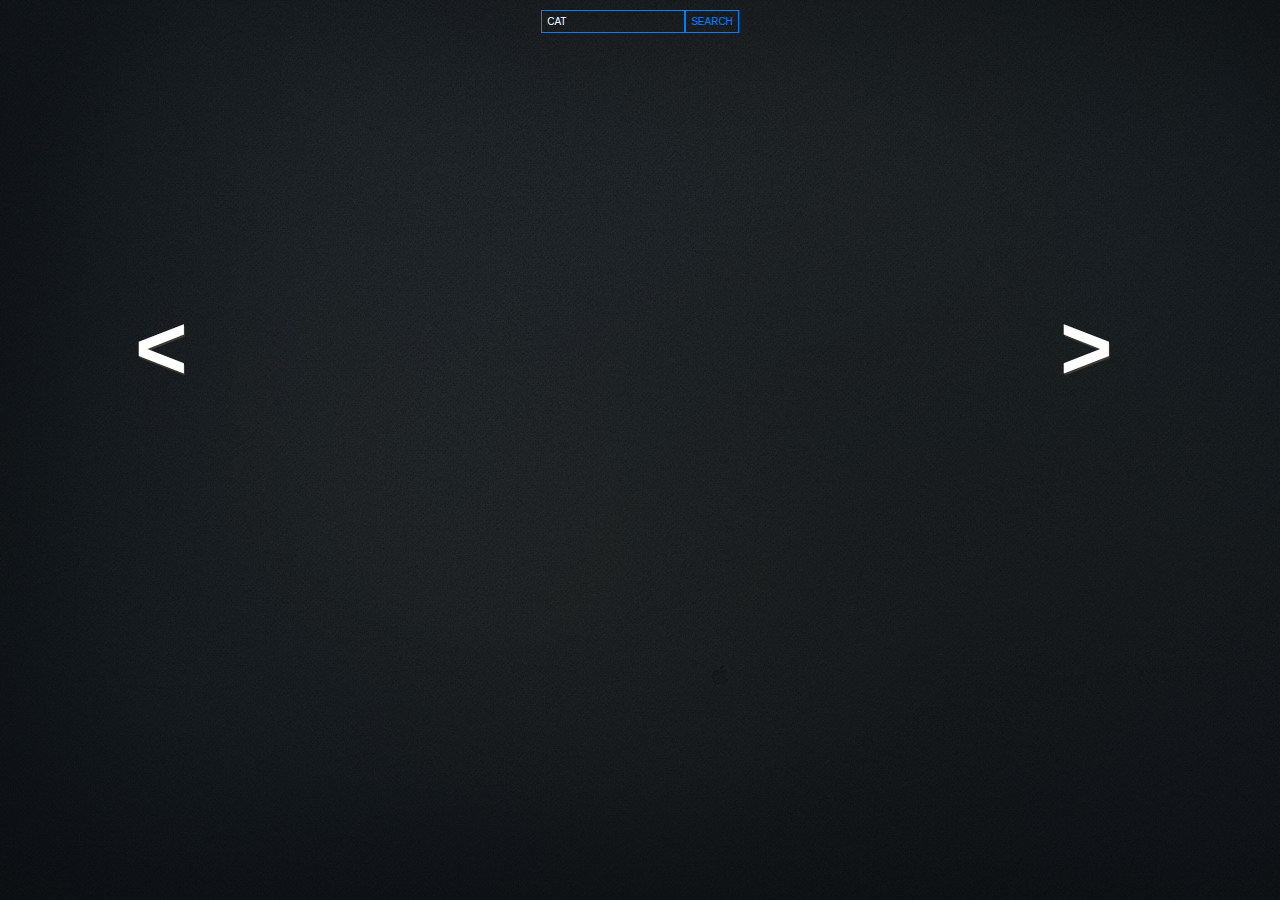
<file: index.html>
<!DOCTYPE html>
<html>
<head>
	<title>Interactive News Search</title>
	<link rel="stylesheet" type="text/css" media="all" href="swiperDemo.css" />
	<meta charset="utf-8">
	<style>
	#search {
				position: absolute;
				top: 10px;
				width: 100%;
				text-align: center;
			}
			#search input {
				color: #ffffff;
				background-color: transparent;
				border: 1px solid #0080ff;
				padding: 5px;
				font-size: 10px;
				text-transform: uppercase;
				-webkit-border-radius: 0px; /* workaround for ios safari */
			}

			#search button {
				color: #0080ff;
				background-color: transparent;
				border: 1px solid #0080ff;
				padding: 5px;
				font-size: 10px;
				text-transform: uppercase;
				cursor: pointer;
			}
	</style>

	<script src="https://ajax.googleapis.com/ajax/libs/jquery/1.8.2/jquery.min.js"></script>
	<script>
	var articlelist=new Array();
	var titlelist=new Array();
function initit() {
	var query = document.getElementById( 'query' );
	console.log(query.value);
	console.log("hey");
       $.getJSON("http://query.yahooapis.com/v1/public/yql?q="+encodeURIComponent("SELECT * FROM feed WHERE url='https://news.google.com/news/feeds?q="+query.value+"&output=rss'")+"&format=json",
          function(data) {
          		console.log(data);
              var id = data.query.results.item;
              console.log(id);
              var pageno=["one","two","three","four","five","six","seven","eight"];
              
              for(var i=0; i<8; i++) {
             articlelist[i]=data.query.results.item[i].description;
             var location = articlelist[i].lastIndexOf('<font size="-1">');
            // articlelist[i]=articlelist[i].substring(location, articlelist[i].length);
             titlelist[i]=data.query.results.item[i].title;
              console.log(data.query.results.item[i].title);
  
              $('.book').append('<div class="'+pageno[i]+' page"><div class="pageContents">'+titlelist[i]+'<br>'+articlelist[i]);
             // $('#titlelist').listview('refresh');
          }
          }
);
}
	</script>

</head>
<body>
	
	<div class="content">
		<span class="control left">&lt;</span>
		<div class="book">
			
		</div>
		<span class="control right" >&gt;</span>
	</div>
<div id="search"><input id="query" type="text" value="cat"><button id="button" onclick="initit()">search</button></div>
	
	<script src="modernizr-2.6.2.js"></script>
	<script src="webcam-swiper-0.1.js"></script>
	<script src="demo.js"></script>
	
</body>
</html>
</file>
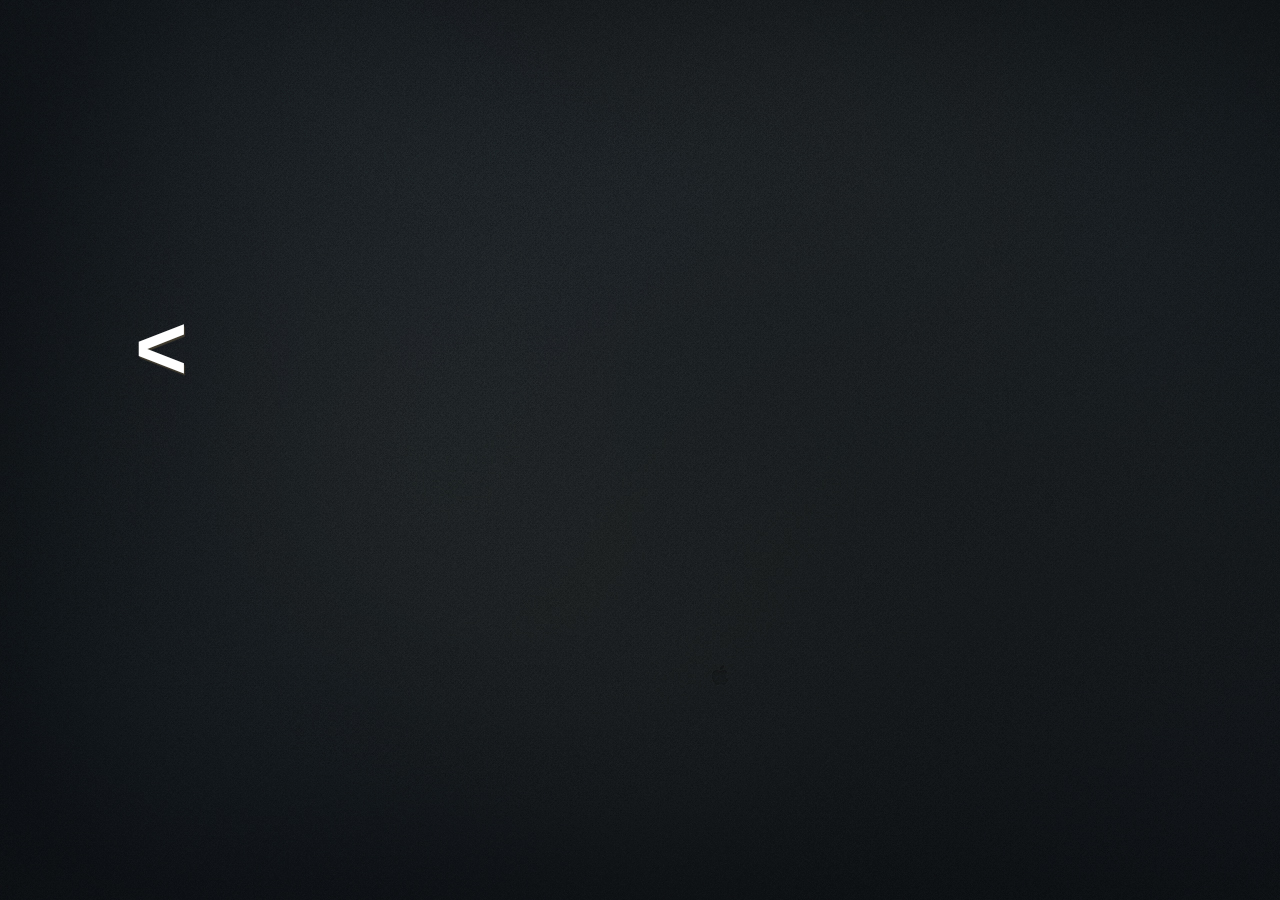
<file: testing.html>
<!DOCTYPE html>
<html>
<head>
	<title>Webcam Swiper</title>
	<link rel="stylesheet" type="text/css" media="all" href="swiperDemo.css" />
	<meta charset="utf-8">
	<script src="https://ajax.googleapis.com/ajax/libs/jquery/1.8.2/jquery.min.js"></script>
	<script>
	var articlelist=new Array();
	var titlelist=new Array();
function initit() {
	console.log("hey");
       $.getJSON("http://query.yahooapis.com/v1/public/yql?q="+encodeURIComponent("SELECT * FROM feed WHERE url='http://news.google.co.in/news?pz=1&cf=all&ned=in&hl=en&output=rss'")+"&format=json",
          function(data) {
          		console.log(data);
              var id = data.query.results.item;
              console.log(id);
              var pageno=["one","two","three","four","five","six","seven","eight"];
              
              for(var i=0; i<8; i++) {
             articlelist[i]=data.query.results.item[i].description;
             titlelist[i]=data.query.results.item[i].title;
              console.log(data.query.results.item[i].title);
  
              $('.book').append('<div class="'+pageno[i]+' page"><div class="pageContents">'+titlelist[i]+'<br>'+articlelist[i]);
             // $('#titlelist').listview('refresh');
          }
          }
);
}
	</script>

</head>
<body onload="initit()">
	
	<div class="content">
		<span class="control left">&lt;</span>
		<div class="book">
			
		</div>

	
</body>
</html>
</file>
<file: swiperDemo.css>
body {
	background: url('back.jpg');
	margin: 0;
}

.content {
	margin: 42px auto;
	width: 100%;
	max-width: 1010px;
}

.control {
	font-size: 90px;
	width: 8%;
	color: white;
	font-family: sans-serif;
	font-weight: bold;
	cursor: pointer;
	vertical-align: middle;
	display: inline-block;
	text-shadow: 1px 2px 1px #423D30;
	-webkit-transition: all .7s;
	-moz-transition: all .7s;
	-ms-transition: all .7s;
	-o-transition: all .7s;
	transition: all .7s;
	-webkit-user-select: none;
	-moz-user-select: none;
	-ms-user-select: none;
	-o-user-select: none;
	user-select: none;	
}

.control:hover {
	-webkit-transition: all .3s;
	-moz-transition: all .3s;
	-ms-transition: all .3s;
	-o-transition: all .3s;
	transition: all .3s;
	text-shadow: 3px 5px 3px #3D382A;
	cursor: pointer;
	color: white;
	-webkit-transform: scale(1.2);
	-moz-transform: scale(1.2);
	-o-transform: scale(1.2);
	-ms-transform: scale(1.2);
	transform: scale(1.2);
}

.right {
	text-align: right;
}

input {
	vertical-align: middle;
}

.page {
	position: absolute;
	height: 100%;
	width: 50%;
	font-size: 14px;
	color: black;
	background-color: transparent;
	display: inline-block;
	padding: 30px;
	text-align: justify;
	vertical-align: middle;
	-webkit-backface-visibility: hidden;
	-moz-backface-visibility: hidden;
	backface-visibility: hidden;
	-webkit-box-sizing: border-box;
	-moz-box-sizing: border-box;
	box-sizing: border-box;
}

@media screen and (max-width: 450px) {
	.page {
		font-size: 7px;
		padding: 15px;
	}

	.control {
		font-size: 45px;
		width: 7%;
	}	
}

@media screen and (min-width: 451px) and (max-width: 515px) {
	.page {
		font-size: 7px;
		padding: 16px;
	}

	.control {
		font-size: 51px;
		width: 7%;
	}	
}

@media screen and (min-width: 516px) and (max-width: 579px) {
	.page {
		font-size: 8px;
		padding: 18px;
	}

	.control {
		font-size: 56px;
		width: 7%;
	}	
}

@media screen and (min-width: 580px) and (max-width: 600px) {
	.page {
		font-size: 9px;
		padding: 20px;
	}

	.control {
		font-size: 62px;
	}	
}

@media screen and (min-width: 601px) and (max-width: 675px) {
	.page {
		font-size: 10px;
		padding: 22px;
	}

	.control {
		font-size: 68px;
	}	
}

@media screen and (min-width: 676px) and (max-width: 715px) {
	.page {
		font-size: 11px;
		padding: 24px;
	}

	.control {
		font-size: 74px;
	}	
}

@media screen and (min-width: 716px) and (max-width: 755px) {
	.page {
		font-size: 12px;
		padding: 26px;
	}

	.control {
		font-size: 80px;
	}	
}

@media screen and (min-width: 756px) and (max-width: 797px) {
	.page {
		font-size: 13px;
		padding: 28px;
	}

	.control {
		font-size: 85px;
	}	
}

.pageContents {
	overflow: hidden;
	height: 100%;
}

.two, .four, .six, .eight {
	-webkit-transform-origin: 100% 0 0;
	-moz-transform-origin: 100% 0 0;
	-ms-transform-origin: 100% 0 0;
	-o-transform-origin: 100% 0 0;
	transform-origin: 100% 0 0;

	background: #fff7ea; /* Old browsers */
	background: -moz-linear-gradient(left, #fff7ea 0%, #ffffff 19%, #ffffff 82%, #eae2ce 94%, #cec7b7 99%, #878278 100%); /* FF3.6+ */
	background: -webkit-gradient(linear, left top, right top, color-stop(0%,#fff7ea), color-stop(19%,#ffffff), color-stop(82%,#ffffff), color-stop(94%,#eae2ce), color-stop(99%,#cec7b7), color-stop(100%,#878278)); /* Chrome,Safari4+ */
	background: -webkit-linear-gradient(left, #fff7ea 0%,#ffffff 19%,#ffffff 82%,#eae2ce 94%,#cec7b7 99%,#878278 100%); /* Chrome10+,Safari5.1+ */
	background: -o-linear-gradient(left, #fff7ea 0%,#ffffff 19%,#ffffff 82%,#eae2ce 94%,#cec7b7 99%,#878278 100%); /* Opera 11.10+ */
	background: -ms-linear-gradient(left, #fff7ea 0%,#ffffff 19%,#ffffff 82%,#eae2ce 94%,#cec7b7 99%,#878278 100%); /* IE10+ */
	background: linear-gradient(to right, #fff7ea 0%,#ffffff 19%,#ffffff 82%,#eae2ce 94%,#cec7b7 99%,#878278 100%); /* W3C */
}

.one, .three, .five, .seven {
	-webkit-transform-origin: 0 0 0;
	-moz-transform-origin: 0 0 0;
	-ms-transform-origin: 0 0 0;
	-o-transform-origin: 0 0 0;
	transform-origin: 0 0 0;

	left: 50%;
	background: #878278; /* Old browsers */
	background: -moz-linear-gradient(left, #878278 0%, #cec7b7 1%, #eae2ce 6%, #ffffff 18%, #ffffff 81%, #fff7ea 100%); /* FF3.6+ */
	background: -webkit-gradient(linear, left top, right top, color-stop(0%,#878278), color-stop(1%,#cec7b7), color-stop(6%,#eae2ce), color-stop(18%,#ffffff), color-stop(81%,#ffffff), color-stop(100%,#fff7ea)); /* Chrome,Safari4+ */
	background: -webkit-linear-gradient(left, #878278 0%,#cec7b7 1%,#eae2ce 6%,#ffffff 18%,#ffffff 81%,#fff7ea 100%); /* Chrome10+,Safari5.1+ */
	background: -o-linear-gradient(left, #878278 0%,#cec7b7 1%,#eae2ce 6%,#ffffff 18%,#ffffff 81%,#fff7ea 100%); /* Opera 11.10+ */
	background: -ms-linear-gradient(left, #878278 0%,#cec7b7 1%,#eae2ce 6%,#ffffff 18%,#ffffff 81%,#fff7ea 100%); /* IE10+ */
	background: linear-gradient(to right, #878278 0%,#cec7b7 1%,#eae2ce 6%,#ffffff 18%,#ffffff 81%,#fff7ea 100%); /* W3C */
}

.book {
	display: inline-block;
	width: 79%;
	vertical-align: middle;
	height: 600px;
	border-color: transparent;
	border-style: solid;
	border-width: 2px 5px 10px 5px;
	border-radius: 1px;
	position: relative;
	-webkit-perspective: 2000px;
	-moz-perspective: 2000px;
	perspective: 2000px;
}

.one, .three {
	-webkit-transform: rotateY(-180deg);
	-moz-transform: rotateY(-180deg);
	-o-transform: rotateY(-180deg);
	-ms-transform: rotateY(-180deg);
	transform: rotateY(-180deg);
}

.two, .four, .five, .seven {
	-webkit-transform: rotateY(0deg);
	-moz-transform: rotateY(0deg);
	-o-transform: rotateY(0deg);
	-ms-transform: rotateY(0deg);
	transform: rotateY(0deg);
}

.six, .eight {
	-webkit-transform: rotateY(180deg);
	-moz-transform: rotateY(180deg);
	-o-transform: rotateY(180deg);
	-ms-transform: rotateY(180deg);
	transform: rotateY(180deg);
}

.one {
	z-index: 11;
}

.two {
	z-index: 12;
}

.three {
	z-index: 15;
}

.four {
	z-index: 16;
}

.five {
	z-index: 17;
}

.six {
	z-index: 18;
}

.seven {
	z-index: 13;
}

.eight {
	z-index: 14;
}

.divider {
	display: block;
	margin: 7px auto;
	width: 36%;
}

.tree {
	width: 33%;
	float: right;
}

.plow {
	width: 56%;
	float: left;
}

.instructions {
	text-align: center;
	font-family: Arial, Arial, Helvetica, sans-serif;
	color: #F0EBE4;
	background-color: #1F0C00;
	padding: 10px;
	font-size: 17px;
}

.footer {
	text-align: center;
	font-size: 90%;
	font-family: Arial, Arial, Helvetica, sans-serif;
	width: 97%;
}

.footer > a {
	padding-left: 8px;
	padding-right: 8px;
}

.footer > div {
	padding-bottom: 7px;
}
</file>
